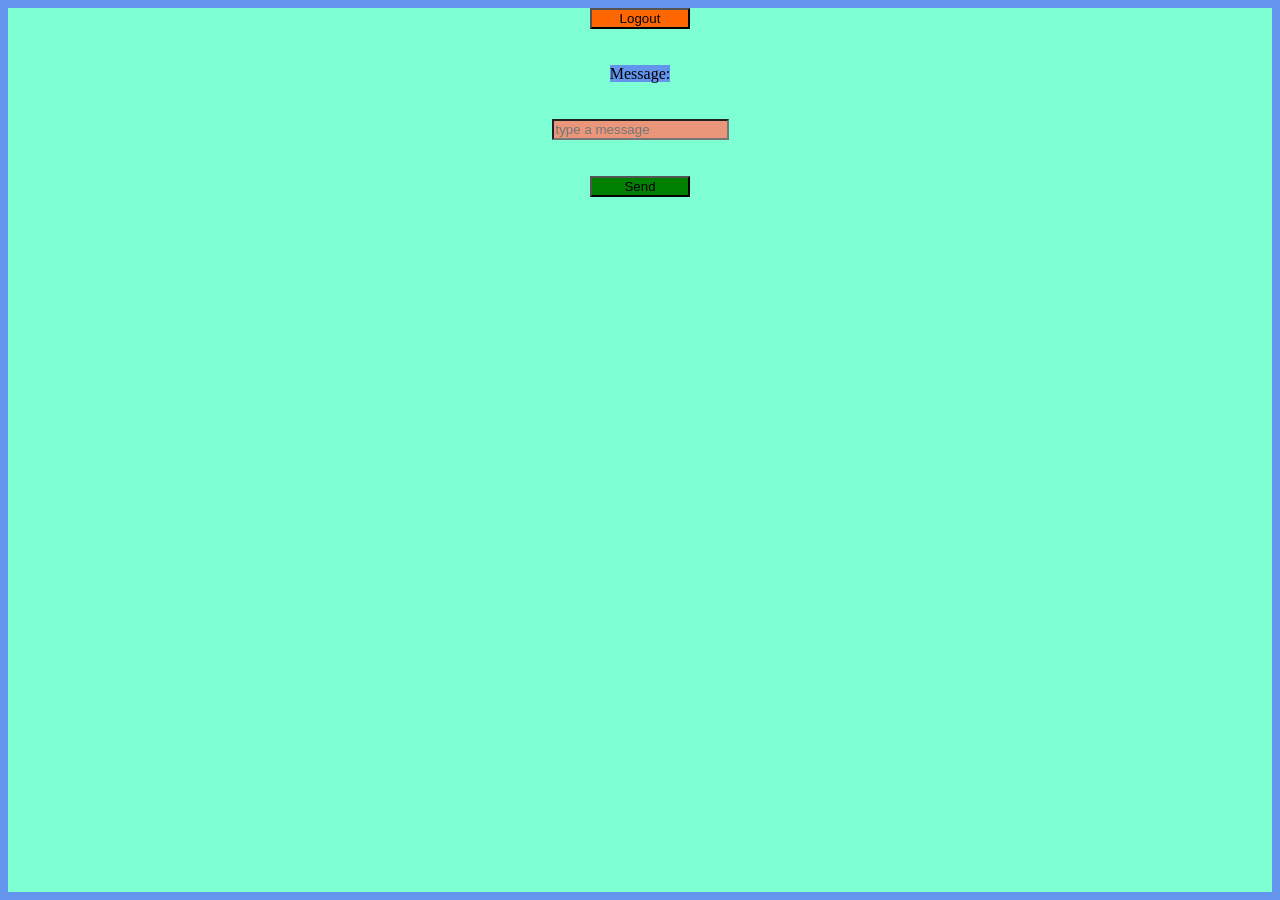
<file: chat_page-Copy .html>
<html>
    <head>
<script src="chat_page.css"></script>
<link rel="stylesheet" href="chat_page.css">
    </head>
    <body>
      <center>
<button id="log" class="remove" onclick="logout()">Logout</button>
<br>
<br>
<br>
<label>Message:</label>
<br>
<br>
<br>
<input type="text" class="message" id="message" placeholder="type a message">
<br>
<br>
<br>
<button onclick="send()" id="send" class="snd">Send</button>
<br>
<br>
<br>
</center>
    </body>
</html>
</file>
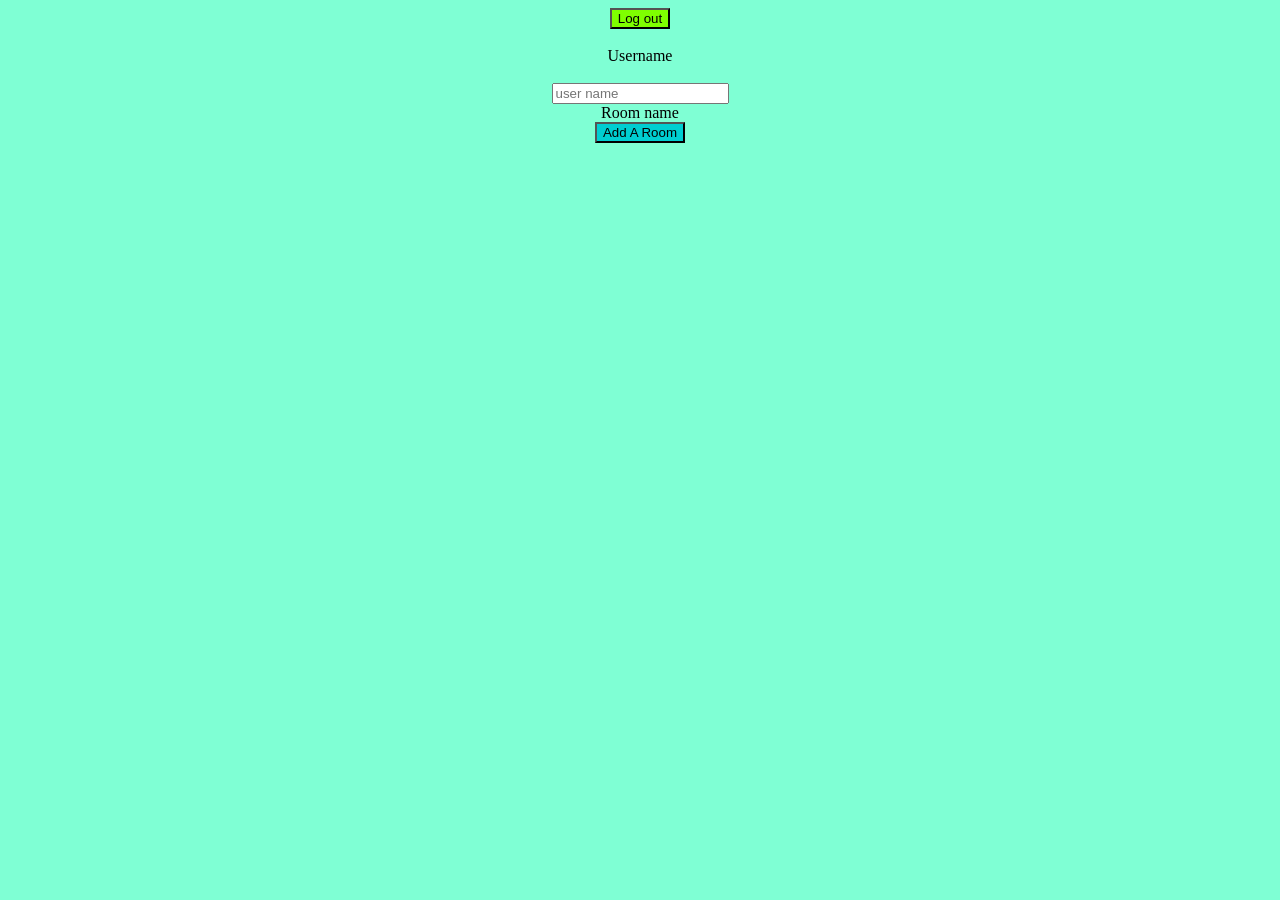
<file: chat_room - Copy.html>
<html>
    <head>
        <title>lets chat web app</title>
        <link rel="stylesheet" href="chat_room.css">
    </head>
    <body>
        <center>
        <button id="logout" onclick="logout()" class="logout">Log out</button>
        <br>
        <br>
        <label>Username</label>
        <br>
        <br>
        <input type="text" id="username" placeholder="user name">
        <br>
        <label>Room name</label>
        <br>
        <button id="addroom" onclick="addroom()" class="addaroom">Add A Room</button>
       
</center>
    </body>
</html>
</file>
<file: chat_page.css>
.remove{
    width: 100px;
    background-color: rgb(255, 102, 0);
   
}
body{
    background-color: aquamarine;
}
.snd{
    background-color: green;
    width: 100px;
}
.message{
    background-color: darksalmon;
}
html,label{
    background-color:cornflowerblue;
    
}
</file>
<file: chat_room.css>
.logout{
    background-color: chartreuse;

}
.addaroom{
    background-color: darkturquoise;
}
html,body{
    background-color: aquamarine;
}
</file>
